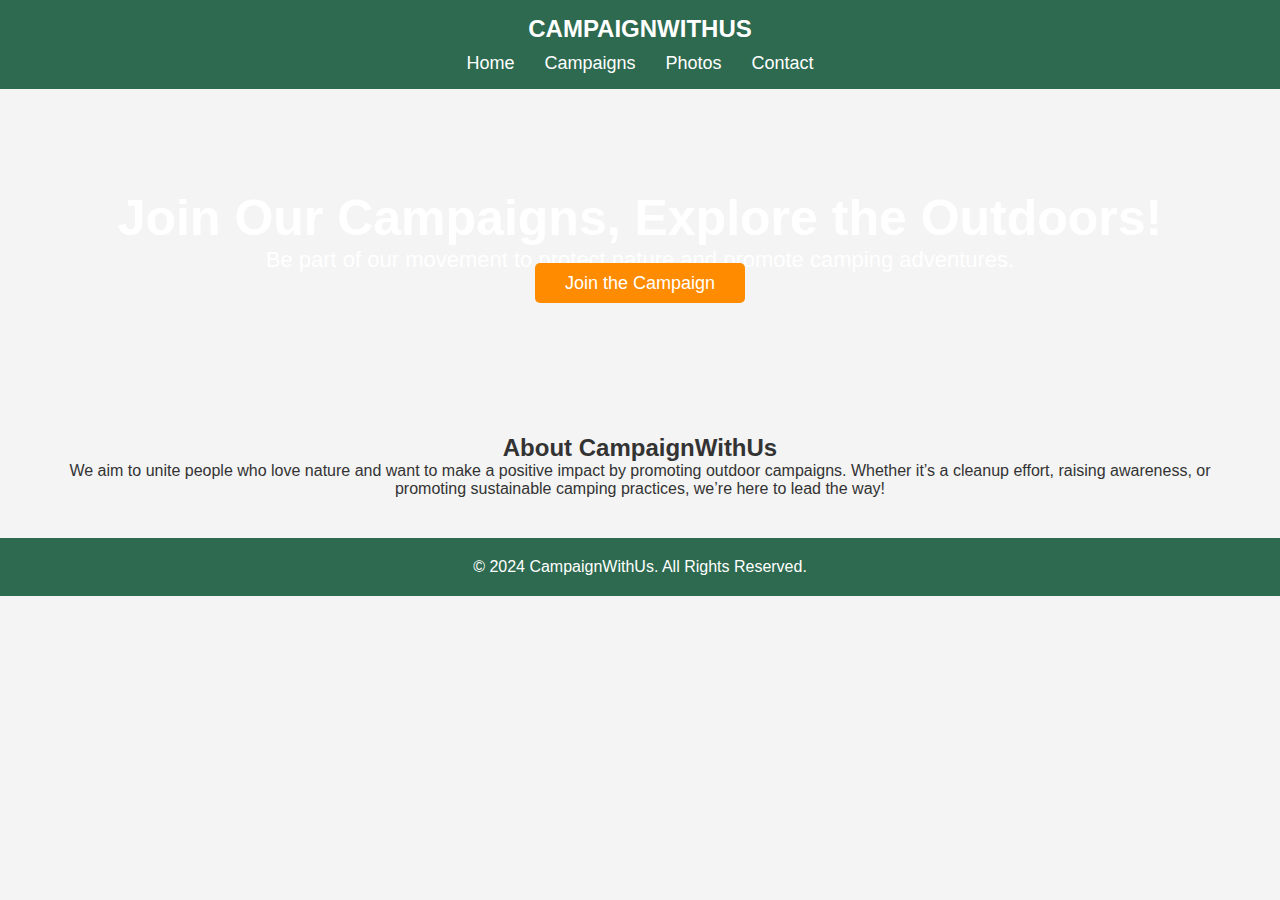
<file: index.html>
<!DOCTYPE html>
<html lang="en">
<head>
    <meta charset="UTF-8">
    <meta name="viewport" content="width=device-width, initial-scale=1.0">
    <title>CampaignWithUs - Join Our Outdoor Campaigns!</title>
    <link rel="stylesheet" href="styles.css">
</head>
<body>

    <!-- Header Section -->
    <header>
        <nav>
            <div class="logo">CampaignWithUs</div>
            <ul>
                <li><a href="index.html">Home</a></li>
                <li><a href="campaigns.html">Campaigns</a></li>
                <li><a href="photos.html">Photos</a></li>
                <li><a href="contact.html">Contact</a></li>
            </ul>
        </nav>
    </header>

    <!-- Hero Section -->
    <section class="hero">
        <h1>Join Our Campaigns, Explore the Outdoors!</h1>
        <p>Be part of our movement to protect nature and promote camping adventures.</p>
        <a href="campaigns.html" class="cta-btn">Join the Campaign</a>
    </section>

    <!-- About Section -->
    <section class="about">
        <h2>About CampaignWithUs</h2>
        <p>We aim to unite people who love nature and want to make a positive impact by promoting outdoor campaigns. Whether it’s a cleanup effort, raising awareness, or promoting sustainable camping practices, we’re here to lead the way!</p>
    </section>

    <!-- Footer Section -->
    <footer>
        <p>&copy; 2024 CampaignWithUs. All Rights Reserved.</p>
    </footer>

</body>
</html>
</file>
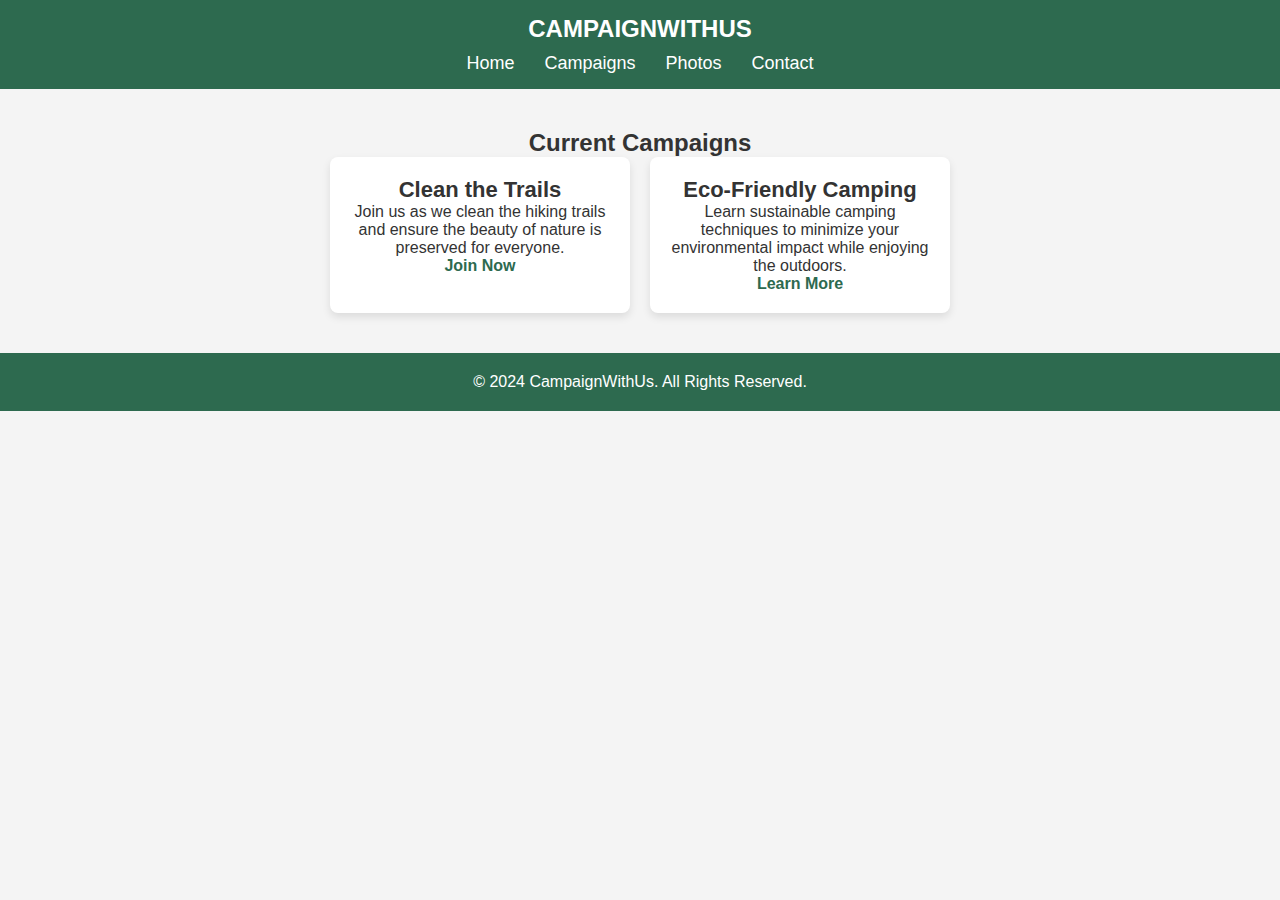
<file: campaign.html>
<!DOCTYPE html>
<html lang="en">
<head>
    <meta charset="UTF-8">
    <meta name="viewport" content="width=device-width, initial-scale=1.0">
    <title>Campaigns - CampaignWithUs</title>
    <link rel="stylesheet" href="styles.css">
</head>
<body>

    <header>
        <nav>
            <div class="logo">CampaignWithUs</div>
            <ul>
                <li><a href="index.html">Home</a></li>
                <li><a href="campaigns.html">Campaigns</a></li>
                <li><a href="photos.html">Photos</a></li>
                <li><a href="contact.html">Contact</a></li>
            </ul>
        </nav>
    </header>

    <section class="campaigns">
        <h2>Current Campaigns</h2>
        <div class="campaign-list">
            <div class="campaign">
                <h3>Clean the Trails</h3>
                <p>Join us as we clean the hiking trails and ensure the beauty of nature is preserved for everyone.</p>
                <a href="#">Join Now</a>
            </div>
            <div class="campaign">
                <h3>Eco-Friendly Camping</h3>
                <p>Learn sustainable camping techniques to minimize your environmental impact while enjoying the outdoors.</p>
                <a href="#">Learn More</a>
            </div>
        </div>
    </section>

    <footer>
        <p>&copy; 2024 CampaignWithUs. All Rights Reserved.</p>
    </footer>

</body>
</html>
</file>
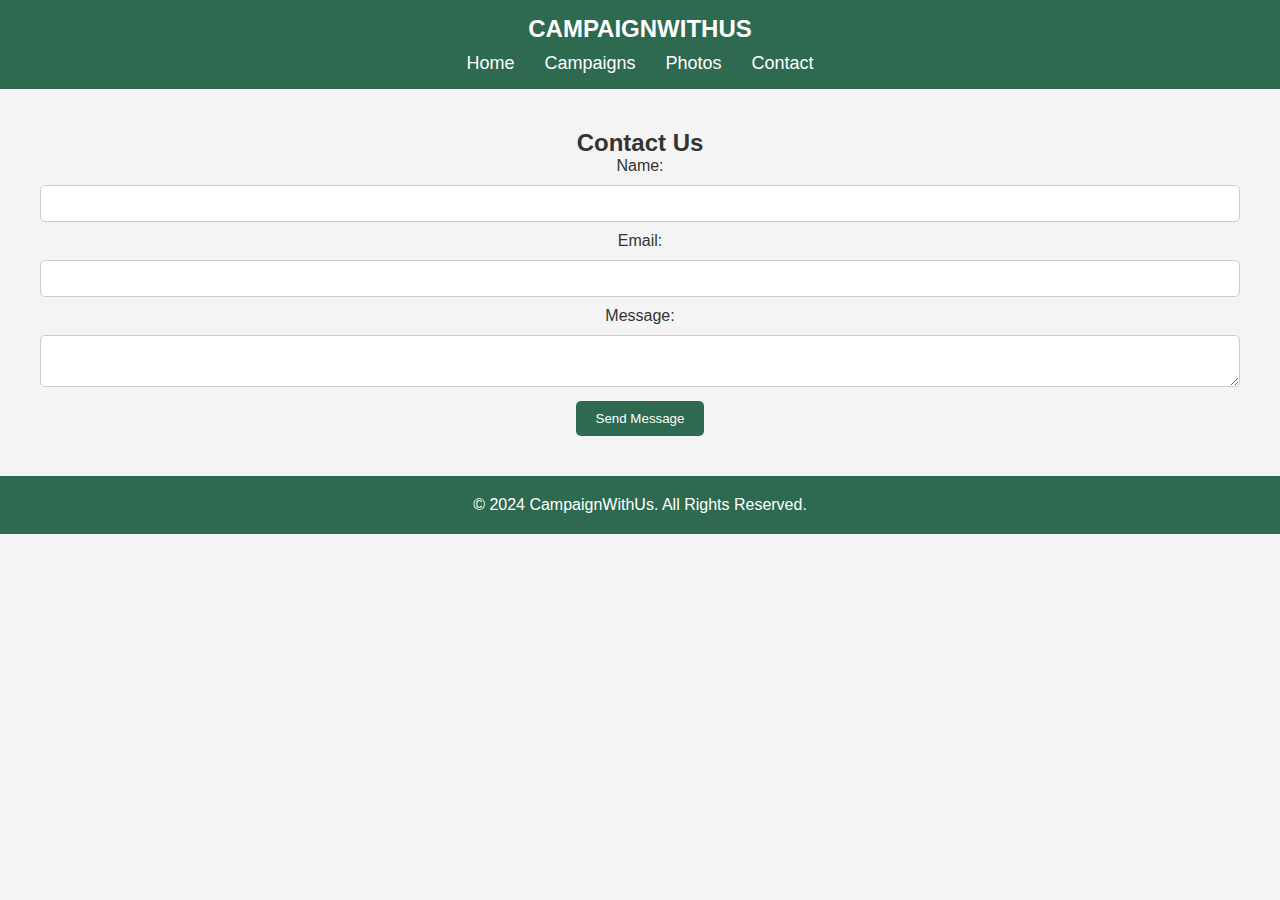
<file: contact.html>
<!DOCTYPE html>
<html lang="en">
<head>
    <meta charset="UTF-8">
    <meta name="viewport" content="width=device-width, initial-scale=1.0">
    <title>Contact Us - CampaignWithUs</title>
    <link rel="stylesheet" href="styles.css">
</head>
<body>

    <header>
        <nav>
            <div class="logo">CampaignWithUs</div>
            <ul>
                <li><a href="index.html">Home</a></li>
                <li><a href="campaigns.html">Campaigns</a></li>
                <li><a href="photos.html">Photos</a></li>
                <li><a href="contact.html">Contact</a></li>
            </ul>
        </nav>
    </header>

    <section class="contact">
        <h2>Contact Us</h2>
        <form action="#" method="post">
            <label for="name">Name:</label>
            <input type="text" id="name" name="name" required>
            <label for="email">Email:</label>
            <input type="email" id="email" name="email" required>
            <label for="message">Message:</label>
            <textarea id="message" name="message" required></textarea>
            <button type="submit">Send Message</button>
        </form>
    </section>

    <footer>
        <p>&copy; 2024 CampaignWithUs. All Rights Reserved.</p>
    </footer>

</body>
</html>
</file>
<file: styles.css>
/* General Reset */
* {
    margin: 0;
    padding: 0;
    box-sizing: border-box;
}

body {
    font-family: Arial, sans-serif;
    background-color: #f4f4f4;
    color: #333;
}

/* Header */
header {
    background-color: #2d6a4f;
    padding: 15px;
    text-align: center;
}

header .logo {
    font-size: 24px;
    color: #fff;
    font-weight: bold;
    text-transform: uppercase;
}

nav ul {
    list-style: none;
    display: flex;
    justify-content: center;
    margin-top: 10px;
}

nav ul li {
    margin: 0 15px;
}

nav ul li a {
    color: #fff;
    text-decoration: none;
    font-size: 18px;
}

/* Hero Section */
.hero {
    background-image: url('https://via.placeholder.com/1500x600.png?text=Camping+Adventure');
    background-size: cover;
    text-align: center;
    color: white;
    padding: 100px 0;
}

.hero h1 {
    font-size: 50px;
}

.hero p {
    font-size: 22px;
}

.cta-btn {
    background-color: #ff8c00;
    color: white;
    padding: 10px 30px;
    text-decoration: none;
    font-size: 18px;
    border-radius: 5px;
}

/* About Section */
.about {
    padding: 40px;
    text-align: center;
}

/* Campaigns Section */
.campaigns {
    padding: 40px;
    text-align: center;
}

.campaign-list {
    display: flex;
    justify-content: center;
    gap: 20px;
}

.campaign {
    background-color: #fff;
    padding: 20px;
    border-radius: 8px;
    box-shadow: 0 4px 8px rgba(0,0,0,0.1);
    width: 300px;
}

.campaign h3 {
    font-size: 22px;
}

.campaign a {
    color: #2d6a4f;
    text-decoration: none;
    font-weight: bold;
}

/* Photos Section */
.photo-gallery {
    padding: 40px;
    text-align: center;
}

.gallery {
    display: flex;
    justify-content: center;
    gap: 20px;
}

.photo-item img {
    width: 100%;
    height: auto;
    border-radius: 8px;
}

/* Contact Section */
.contact {
    padding: 40px;
    text-align: center;
}

form input, form textarea {
    width: 100%;
    padding: 10px;
    margin: 10px 0;
    border: 1px solid #ccc;
    border-radius: 5px;
}

form button {
    background-color: #2d6a4f;
    color: white;
    padding: 10px 20px;
    border: none;
    border-radius: 5px;
}

footer {
    background-color: #2d6a4f;
    color: white;
    text-align: center;
    padding: 20px;
}
</file>
